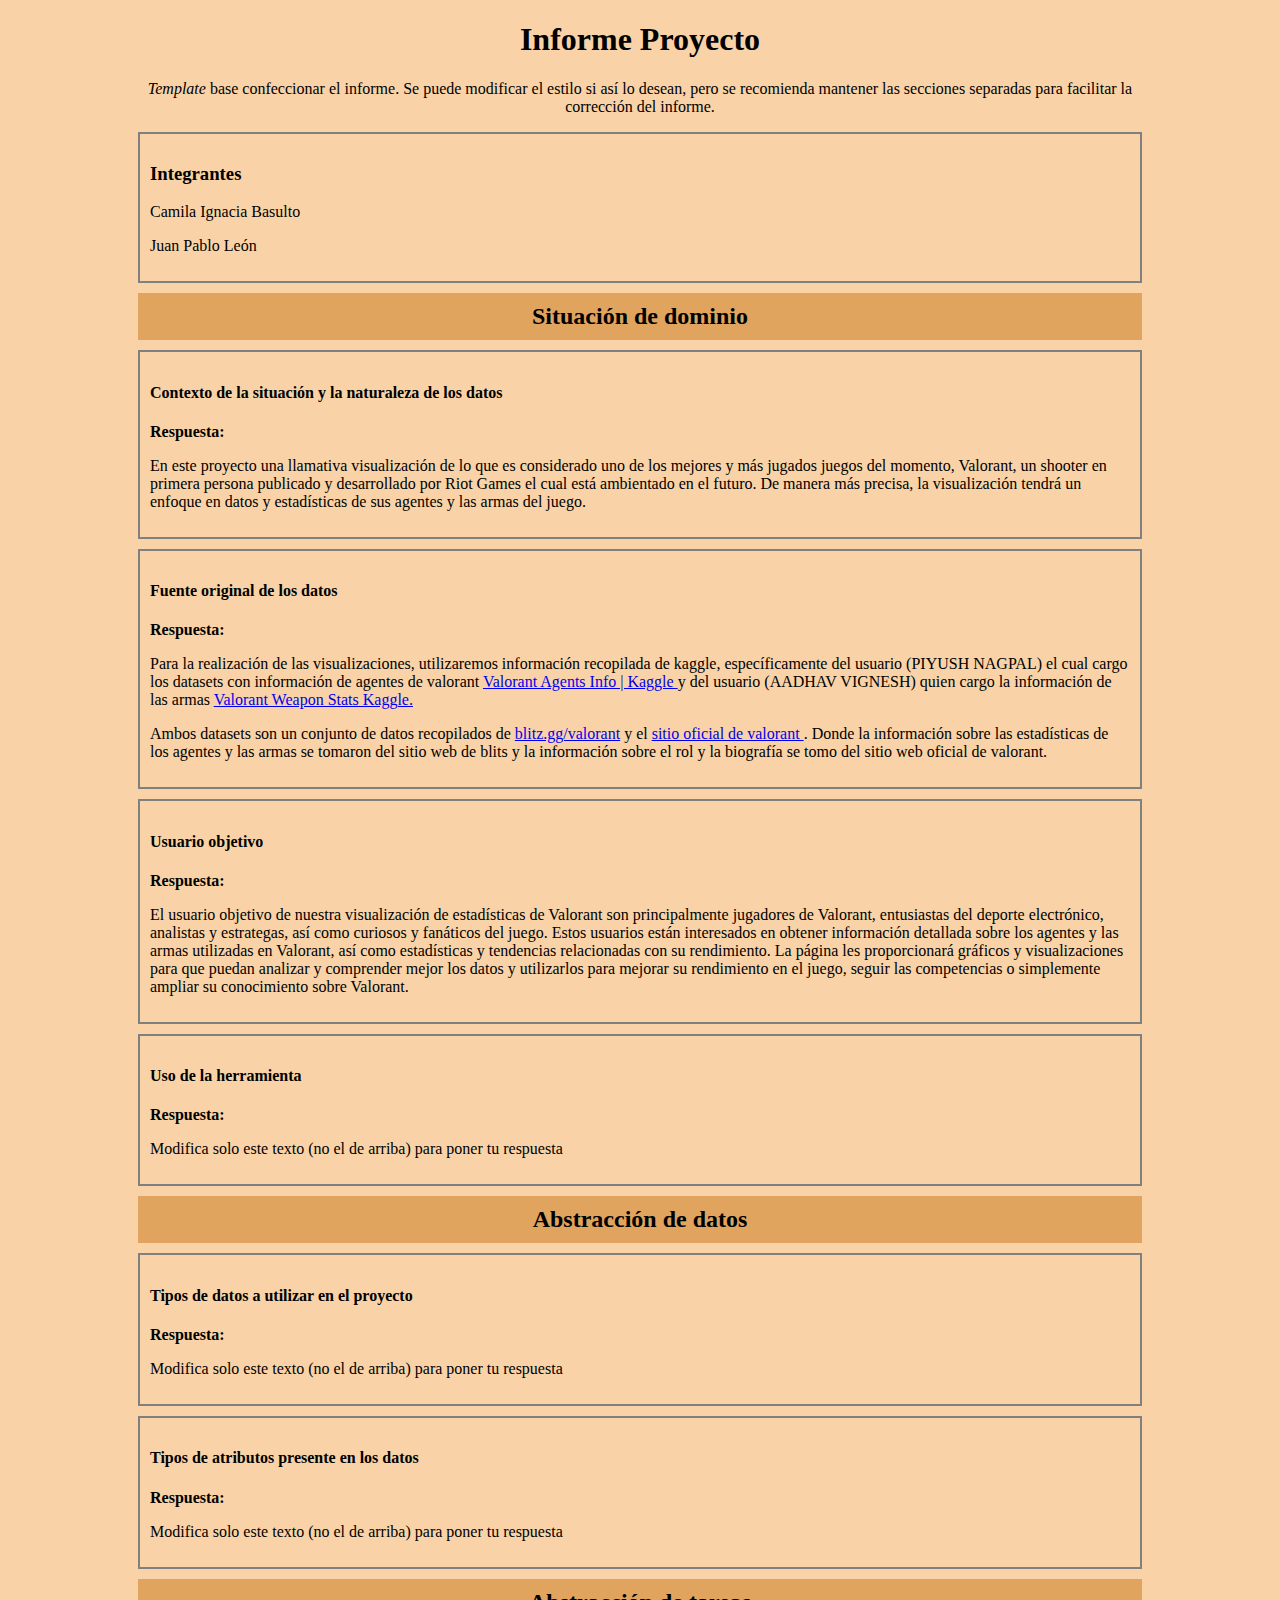
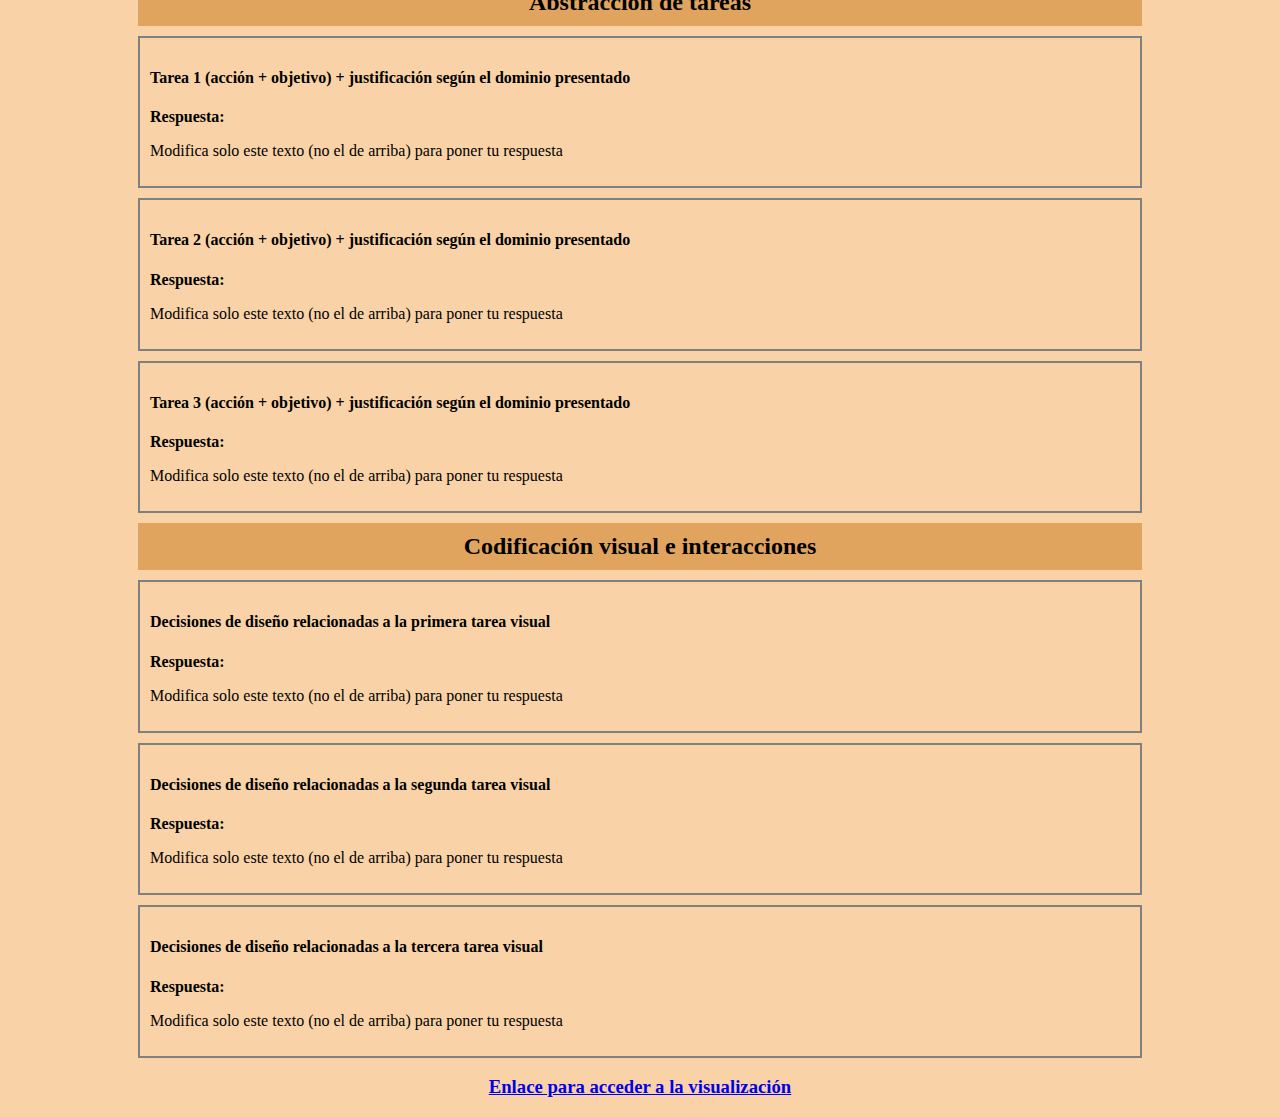
<file: index.html>
<!DOCTYPE html>
<html lang="en">

<head>
    <meta charset="UTF-8">
    <meta http-equiv="X-UA-Compatible" content="IE=edge">
    <meta name="viewport" content="width=device-width, initial-scale=1.0">
    <link rel="stylesheet" href="style_informe.css">
    <title>Proyecto</title>
</head>

<body>
    <div class="container">
        <h1>Informe Proyecto</h1>
        <p><i>Template</i> base confeccionar el informe. Se puede
            modificar el estilo si así lo desean, pero se recomienda 
            mantener las secciones separadas para facilitar la corrección del informe.</p>

        <div class="response">
            <h3>Integrantes</h2>
                <p>Camila Ignacia Basulto</p>
                <p>Juan Pablo León</p>
        </div>

        <div class="case">
            <h2>Situación de dominio</h2>
                <div class="response">
                    <h4>Contexto de la situación y la naturaleza de los datos</h4>
                    <!-- Puedes agregar los P que sean necesarios -->
                    <h4>Respuesta:</h4>
                    <p>En este proyecto una llamativa visualización de lo que es considerado 
                        uno de los mejores y más jugados juegos del momento, Valorant, un shooter en
                         primera persona publicado y desarrollado por Riot Games el cual está ambientado
                         en el futuro. De manera más precisa, la visualización tendrá un enfoque en datos 
                         y estadísticas de sus agentes y las armas del juego. </p>
                </div>
                                

                <div class="response">
                    <h4>Fuente original de los datos</h4>
                    <!-- Puedes agregar los P que sean necesarios -->
                    <h4>Respuesta:</h4>
                    <p>Para la realización de las visualizaciones, utilizaremos información recopilada de kaggle, 
                        específicamente del usuario (PIYUSH NAGPAL) el cual cargo los datasets con información de
                         agentes de valorant <a href="https://www.kaggle.com/datasets/piyushnagpal/valorant-agents-info?select=valo_agents_stat.csv"> 
                            Valorant Agents Info | Kaggle </a>
                          y del usuario (AADHAV VIGNESH) quien cargo la información de las armas 
                          <a href="https://www.kaggle.com/datasets/aadhavvignesh/valorant-weapon-stats"> Valorant Weapon Stats Kaggle.
                         </a> 
                    </p>
                    <p>Ambos datasets son un conjunto de datos recopilados de <a href="https://blitz.gg/valorant">blitz.gg/valorant</a> 
                        y el <a href="https://playvalorant.com/en-us/?gclsrc=ds&gclsrc=ds">sitio oficial de valorant </a>.
                        Donde la información sobre las estadísticas de los agentes y las armas se tomaron del sitio web de blits y la información sobre
                        el rol y la biografía se tomo del sitio web oficial de valorant.
                        
                    </p>
                </div>
                <div class="response">
                    <h4>Usuario objetivo</h4>
                    <!-- Puedes agregar los P que sean necesarios -->
                    <h4>Respuesta:</h4>
                    <p>El usuario objetivo de nuestra visualización de estadísticas de Valorant son principalmente jugadores de
                        Valorant, entusiastas del deporte electrónico, analistas y estrategas, así como curiosos y fanáticos
                        del juego. Estos usuarios están interesados en obtener información detallada sobre los agentes
                        y las armas utilizadas en Valorant, así como estadísticas y tendencias relacionadas con su rendimiento.
                        La página  les proporcionará gráficos y visualizaciones para que puedan analizar y comprender mejor
                        los datos y utilizarlos para mejorar su rendimiento en el juego, seguir las competencias o
                        simplemente ampliar su conocimiento sobre Valorant.</p>
                </div>
                <div class="response">
                    <h4>Uso de la herramienta</h4>
                    <!-- Puedes agregar los P que sean necesarios -->
                    <h4>Respuesta:</h4>
                    <p>Modifica solo este texto (no el de arriba) para poner tu respuesta</p>
                </div>

        </div>

        <div class="case">
            <h2>Abstracción de datos</h2>
                <div class="response">
                    <h4>Tipos de datos a utilizar en el proyecto</h4>
                    <!-- Puedes agregar los P que sean necesarios -->
                    <h4>Respuesta:</h4>
                    <p>Modifica solo este texto (no el de arriba) para poner tu respuesta</p>
                </div>
                <div class="response">
                    <h4>Tipos de atributos presente en los datos</h4>
                    <!-- Puedes agregar los P que sean necesarios -->
                    <h4>Respuesta:</h4>
                    <p>Modifica solo este texto (no el de arriba) para poner tu respuesta</p>
                </div>
        </div>

        <div class="case">
            <h2>Abstracción de tareas</h2>
                <div class="response">
                    <h4>Tarea 1 (acción + objetivo) + justificación según el dominio presentado</h4>
                    <!-- Puedes agregar los P que sean necesarios -->
                    <h4>Respuesta:</h4>
                    <p>Modifica solo este texto (no el de arriba) para poner tu respuesta</p>
                </div>
                <div class="response">
                    <h4>Tarea 2 (acción + objetivo) + justificación según el dominio presentado</h4>
                    <!-- Puedes agregar los P que sean necesarios -->
                    <h4>Respuesta:</h4>
                    <p>Modifica solo este texto (no el de arriba) para poner tu respuesta</p>
                </div>
                <div class="response">
                    <h4>Tarea 3 (acción + objetivo) + justificación según el dominio presentado</h4>
                    <!-- Puedes agregar los P que sean necesarios -->
                    <h4>Respuesta:</h4>
                    <p>Modifica solo este texto (no el de arriba) para poner tu respuesta</p>
                </div>
        </div>

        <div class="case">
            <h2>Codificación visual e interacciones</h2>
                <div class="response">
                    <h4>Decisiones de diseño relacionadas a la primera tarea visual</h4>
                    <!-- Puedes agregar los P que sean necesarios -->
                    <h4>Respuesta:</h4>
                    <p>Modifica solo este texto (no el de arriba) para poner tu respuesta</p>
                </div>
                <div class="response">
                    <h4>Decisiones de diseño relacionadas a la segunda tarea visual</h4>
                    <!-- Puedes agregar los P que sean necesarios -->
                    <h4>Respuesta:</h4>
                    <p>Modifica solo este texto (no el de arriba) para poner tu respuesta</p>
                </div>
                <div class="response">
                    <h4>Decisiones de diseño relacionadas a la tercera tarea visual</h4>
                    <!-- Puedes agregar los P que sean necesarios -->
                    <h4>Respuesta:</h4>
                    <p>Modifica solo este texto (no el de arriba) para poner tu respuesta</p>
                </div>
        </div>

        <div class="case">
            <h3>
                <a href="vis.html">Enlace para acceder a la visualización</a>
            </h3>
        </div>

</body>

</html>
</file>
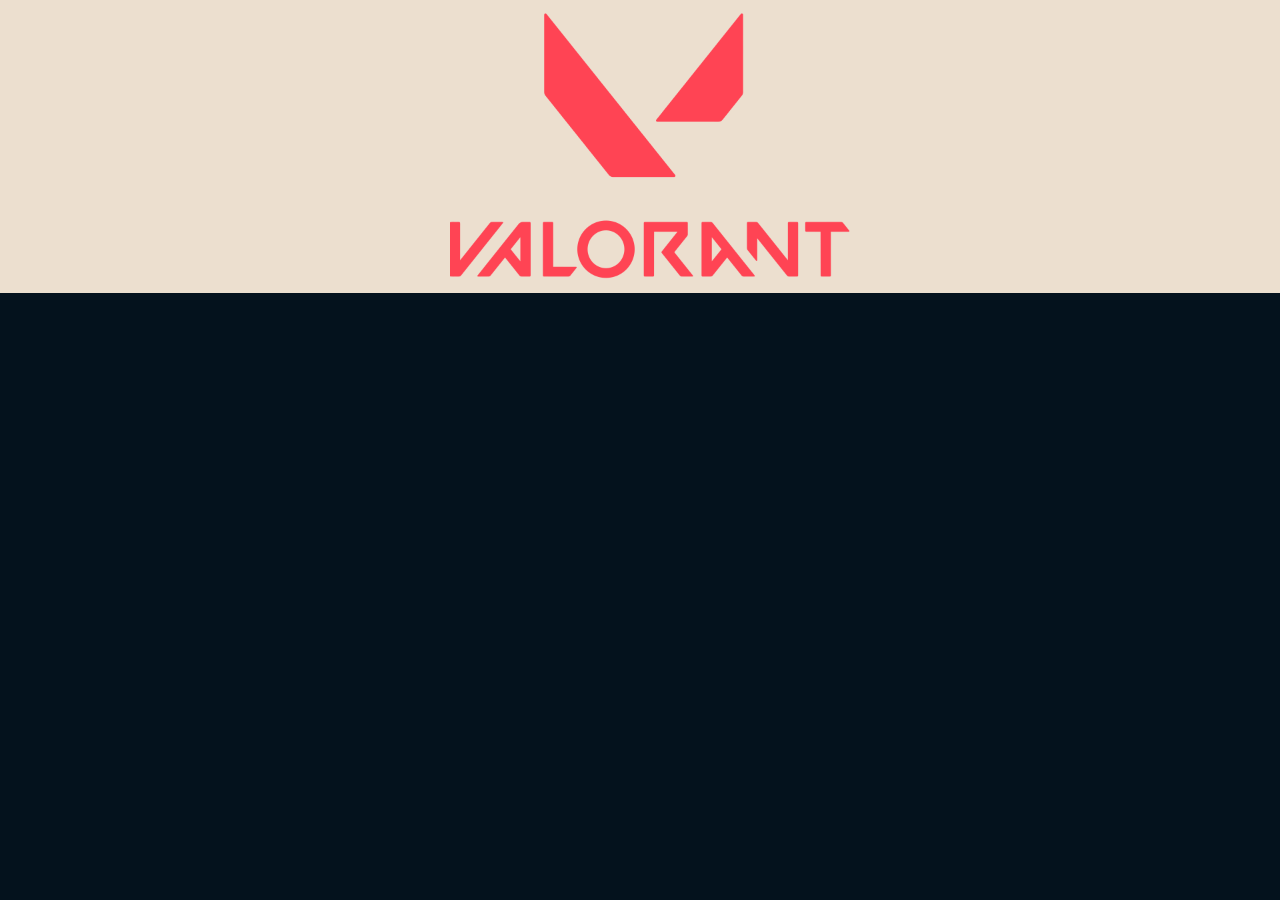
<file: vis.html>
<!DOCTYPE html>
<html>

<head>

    <meta charset="utf-8">
    <meta name="viewport" content="width=device-width, initial-scale=1.0">
    <title>VALORANT VISUAL</title>
    <script src="https://d3js.org/d3.v7.min.js"></script>

    <link href="images/logo2.jpg" rel="icon">
    <link href="style.css" rel="stylesheet">



</head>

<body>
    <!-- hacemos que el header sea siempre del ancho de la pantalla -->
    <div id="header">
        <img src="images/logo.png" width="400px">


    </div>

    <div id="agents-vis">
        <select id="spider_map" style="opacity:0">
            <option value="All" selected>All</option>
            <option value="Split">Split</option>
            <option value="All">Ascent</option>
            <option value="Haven">Haven</option>
            <option value="Icebox">Icebox</option>
            <option value="Fracture">Fracture</option>
            <option value="Pearl">Pearl</option>
            <option value="Lotus">Lotus</option>
        </select>

        <select id="spider_rank" style="opacity:0">
            <option value="Unrated" selected>Unrated</option>
            <option value="Iron">Iron</option>
            <option value="Bronze">Bronze</option>
            <option value="Silver">Silver</option>
            <option value="Gold">Gold</option>
            <option value="Platinum">Platinum</option>
            <option value="Diamond">Diamond</option>
            <option value="Ascendant">Ascendant</option>
            <option value="Immortal">Immortal</option>
            <option value="Radiant">Radiant</option>
        </select>
    </div>

    <div id="stats-vis">
    </div>

    <!-- <div id="guns-vis">
    </div> -->
    <script src='main.js' charset='utf-8'></script>
    <script src='read_csv.js' charset='utf-8'></script>



</body>

</html>
</file>
<file: style_informe.css>
body {
    margin: 0 auto;
    /* Puedes cambiar el color de fondo (background-color) si lo deseas */
    background-color: #f9d3a7;
    max-width: 80%;
    min-width: 500px;
    text-align: center;
}

.case h2 {
    /* Puedes cambiar el color de fondo (background-color) si lo deseas */
    background-color: #e0a45e;
    padding: 10px;
    margin: 10px;
}

.response {
    text-align: start;
    border: solid gray 2px;
    padding: 10px;
    margin: 10px;
}

.response h5 {
    margin: 0px;
    color: rgb(57, 57, 57);
}

.response h4 {
    margin-bottom: 0px;
}

.img {
    max-width: 800px;
    display: inline-flex;
    justify-content: center;
    margin: 10px;
}

img{
    width: 100%;
    height: auto;
}
</file>
<file: style.css>
body {
    background-color: #04121d;
    margin: 0px;
}

h1 {
    font-family: Verdana, "Lucida Console", monospace;
    font-variant: small-caps;
}

/* Header que se ajusta al anncho de la pantalla */
#header {
    width: 100%;
    background-color: #ecdfcf;
    display: flex;
    justify-content: center;
    align-items: center;
    text-align: center;
    padding: 10px;
    margin: 0px;



}

#agents-vis {
    text-align: center;
}

.container {
    display: flex;
    flex-wrap: wrap;
}

.box {
    flex: 1 0 200px;
    margin: 5px;
}

.container {
    display: grid;
    grid-template-columns: repeat(auto-fill, minmax(200px, 1fr));
    grid-gap: 5px;
}

/* estilo para lost textos de clase desc_habilities */

.desc-habilities {
    font-family: Verdana, "Lucida Console", monospace;
    font-variant: small-caps;
    font-size: 14px;
}

.axisline {
    stroke: #fff;
    opacity: 0.2;

}

.axisline:hover {
    stroke: #e6d996;
    opacity: 0.9;
    stroke-width: 10px;
}
</file>
